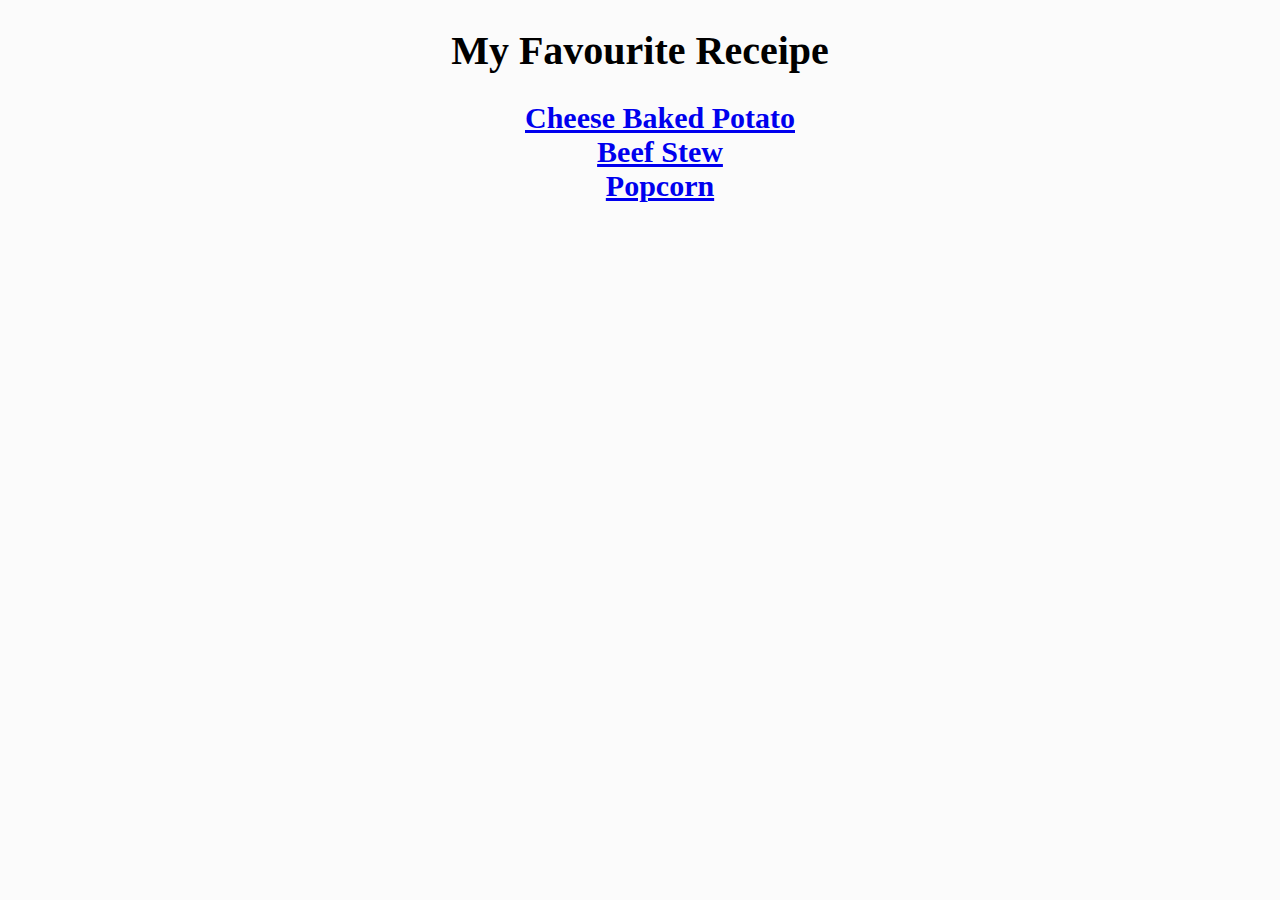
<file: index.html>
<!DOCTYPE html>
<html lang="en">
    <head>
        <meta charset="UTF-8">
        <title>Joshua's Receipe</title>
        <link rel="stylesheet" href="css/style.css">
    </head>

    
    <body>
        <h1>My Favourite Receipe</h1>
        <ul>
            <li class="indexli"><a href="cheese-bake-potato.html"> Cheese Baked Potato</a></li>
            <li class="indexli"><a href="beef-stew.html">Beef Stew</a></li>
            <li class="indexli"><a href="popcorn.html">Popcorn</a></li>
        </ul>
        
    </body>
</html>
</file>
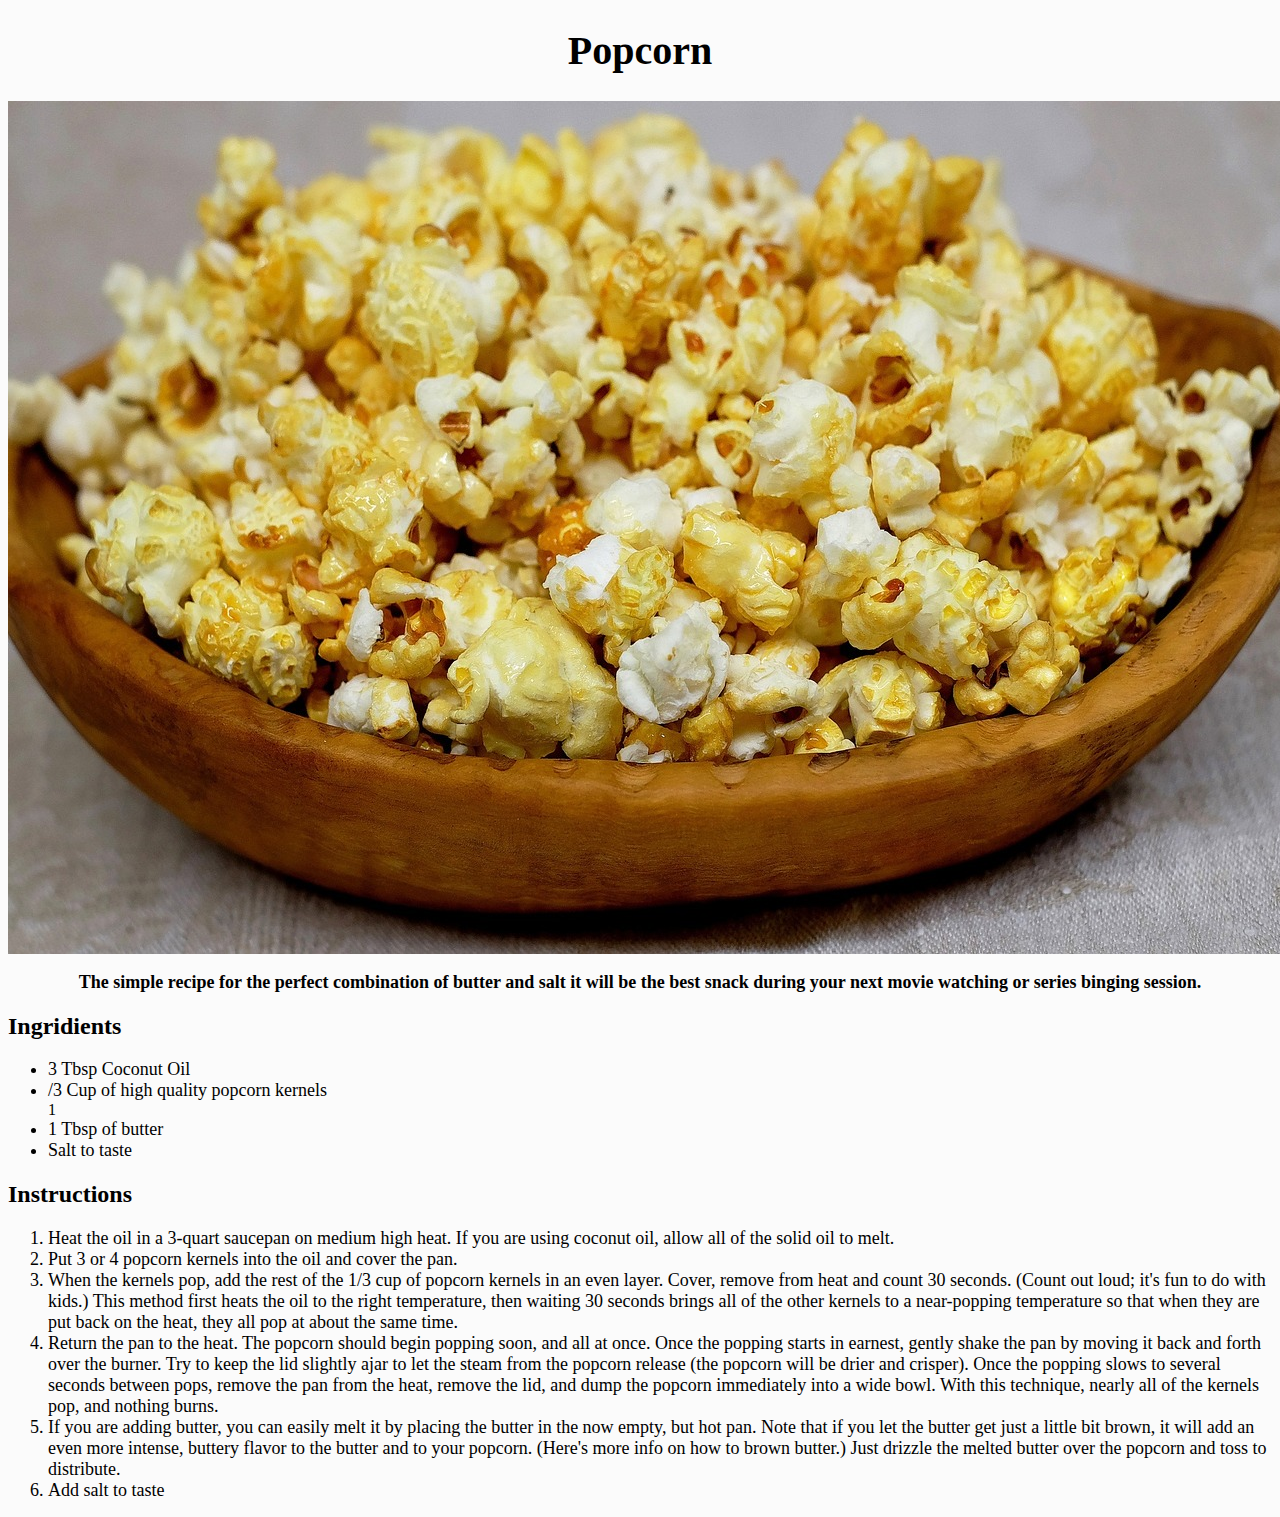
<file: popcorn.html>
<!DOCTYPE html>
<html lang="en">
    <head>
        <meta charset="UTF-8">
        <title>Popcorn</title>
        <link rel="stylesheet" href="css/style.css">
    </head>

    <body>
        <h1>Popcorn</h1>

        <img src="img/popcorn.jpg" alt="Popcorn in a bowl">

        <p class="desc">The simple recipe for the perfect combination of butter and salt it will be the best snack during your next movie watching or series binging session.</p>

        <h2>Ingridients</h2>

        <ul>
            <li>3 Tbsp Coconut Oil</li>
            <li>/3 Cup of high quality popcorn kernels</li>1
            <li>1 Tbsp of butter</li>
            <li>Salt to taste</li>
        </ul>

        <h2>Instructions</h2>

        <ol>
            <li>Heat the oil in a 3-quart saucepan on medium high heat. If you are using coconut oil, allow all of the solid oil to melt.</li>
            <li>Put 3 or 4 popcorn kernels into the oil and cover the pan.</li>
            <li>When the kernels pop, add the rest of the 1/3 cup of popcorn kernels in an even layer. Cover, remove from heat and count 30 seconds. (Count out loud; it's fun to do with kids.) This method first heats the oil to the right temperature, then waiting 30 seconds brings all of the other kernels to a near-popping temperature so that when they are put back on the heat, they all pop at about the same time.</li>
            <li>Return the pan to the heat. The popcorn should begin popping soon, and all at once. Once the popping starts in earnest, gently shake the pan by moving it back and forth over the burner. Try to keep the lid slightly ajar to let the steam from the popcorn release (the popcorn will be drier and crisper). Once the popping slows to several seconds between pops, remove the pan from the heat, remove the lid, and dump the popcorn immediately into a wide bowl. With this technique, nearly all of the kernels pop, and nothing burns.</li>
            <li>If you are adding butter, you can easily melt it by placing the butter in the now empty, but hot pan. Note that if you let the butter get just a little bit brown, it will add an even more intense, buttery flavor to the butter and to your popcorn. (Here's more info on how to brown butter.) Just drizzle the melted butter over the popcorn and toss to distribute.</li>
            <li>Add salt to taste</li>
        </ol>

    </body>
</html>
</file>
<file: css/style.css>
*{
    background-color:rgb(251, 251, 251);
    font-family: Verdana,"Times New Roman",sans-serif;
}

img{
    width: 1000;
    height:auto;
    display: block;
    margin-left: auto;
    margin-right: auto;
}

h1{
    font-size: 40px;
    text-align: center;
}

.indexli{
    text-align: center;
    font-size: 30px;
    font-weight: 800;
    list-style: none;
}

li{
    text-align: left;
    font-size: 18px;
}

.desc{
    text-align: center;
    font-weight: bolder;
    font-size: 18px;
}
</file>
